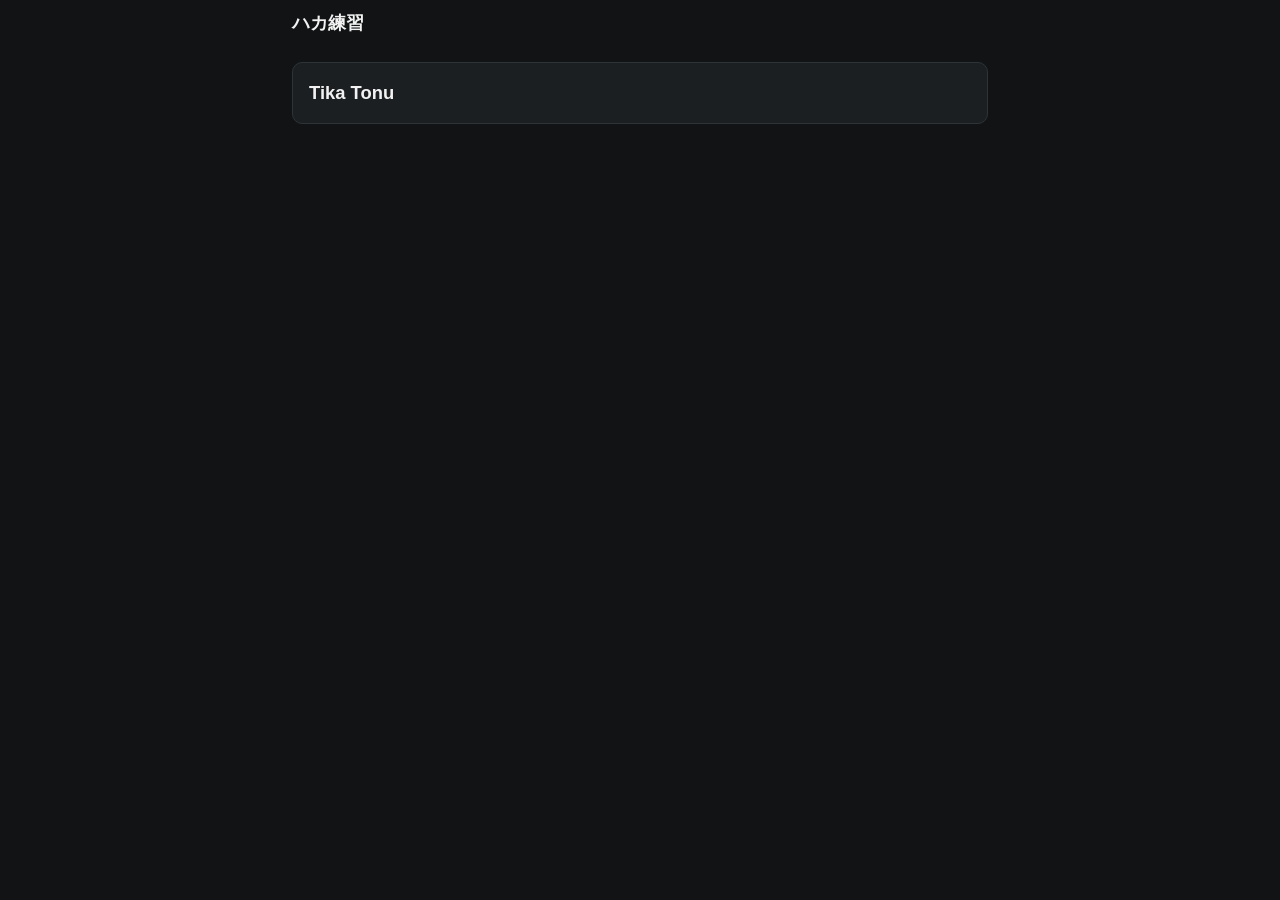
<file: index.html>
<!doctype html>
<html lang="ja">
<head>
  <meta charset="utf-8">
  <meta name="viewport" content="width=device-width, initial-scale=1">
  <title>ハカ練習</title>
  <link rel="stylesheet" href="style.css?v=3">
</head>
<body>
  <div class="wrap">
    <header class="top"><h1>ハカ練習</h1></header>
    <ul class="song-list" id="songs"><li>読み込み中…</li></ul>
  </div>
  <script>
    fetch('songs/index.json', { cache: 'no-cache' })
      .then(r => r.json())
      .then(songs => {
        const ul = document.getElementById('songs');
        ul.textContent = '';
        for (const s of songs) {
          const li = document.createElement('li');
          const a = document.createElement('a');
          a.href = 'player.html#' + encodeURIComponent(s.id);
          a.textContent = s.title;
          li.appendChild(a);
          ul.appendChild(li);
        }
      })
      .catch(() => {
        document.getElementById('songs').textContent = '曲一覧を読み込めませんでした。';
      });
  </script>
</body>
</html>
</file>
<file: style.css>
:root {
  --bg: #111315;
  --panel: #1c1f22;
  --line: #2e3337;
  --text: #f2f2f2;
  --muted: #9aa1a7;
  --faint: #6b7278;
  color-scheme: dark;
}

* { box-sizing: border-box; }

html, body {
  margin: 0;
  background: var(--bg);
  color: var(--text);
  font-family: -apple-system, BlinkMacSystemFont, "Hiragino Sans", "Noto Sans JP", "Segoe UI", sans-serif;
  line-height: 1.5;
  -webkit-text-size-adjust: 100%;
}

a { color: #8fc1ff; }

.wrap {
  max-width: 720px;
  margin: 0 auto;
  padding: 0 12px 24px;
}

header.top {
  display: flex;
  align-items: center;
  gap: 12px;
  padding: 10px 0;
}
header.top h1 { font-size: 1.1rem; margin: 0; flex: 1; }
header.top a { text-decoration: none; font-size: .9rem; }

/* ---- index ---- */
.song-list { list-style: none; padding: 0; margin: 16px 0; }
.song-list li a {
  display: block;
  padding: 16px;
  margin-bottom: 8px;
  background: var(--panel);
  border: 1px solid var(--line);
  border-radius: 10px;
  color: var(--text);
  text-decoration: none;
  font-size: 1.15rem;
  font-weight: 600;
}

/* ---- player ---- */
.video-box {
  position: relative;
  width: 100%;
  aspect-ratio: 16 / 9;
  background: #000;
  border-radius: 8px;
  overflow: hidden;
}
.video-box > div, .video-box iframe {
  position: absolute;
  inset: 0;
  width: 100%;
  height: 100%;
  border: 0;
}

.error {
  margin: 8px 0 0;
  padding: 10px 12px;
  background: #4a1e1b;
  border: 1px solid #8a3a33;
  border-radius: 8px;
  font-size: .9rem;
}

.subtitle {
  min-height: 7.2em;
  padding: 10px 4px 4px;
  text-align: center;
}
.subtitle .cur-kana {
  font-size: clamp(1.5rem, 7vw, 2.4rem);
  font-weight: 700;
  line-height: 1.25;
  min-height: 1.25em;
}
.subtitle .cur-text {
  font-size: 1rem;
  color: var(--muted);
  min-height: 1.5em;
}
.subtitle .next {
  margin-top: 4px;
  font-size: .95rem;
  color: var(--faint);
  min-height: 1.5em;
}
.subtitle .next::before { content: "次："; }
.subtitle .next:empty::before { content: ""; }

/* タイミング未設定時の全フレーズ一覧 */
.subtitle.all { text-align: left; min-height: 0; }
.all-phrases {
  margin: 0;
  padding: 0 0 0 2em;
  font-size: .95rem;
}
.all-phrases li { padding: 3px 0; }
.all-phrases .kana { font-weight: 600; }
.all-phrases .text { color: var(--muted); font-size: .8rem; }

.controls {
  display: grid;
  grid-template-columns: 1fr 1.4fr;
  gap: 8px;
  margin-top: 8px;
}
.controls button {
  appearance: none;
  font: inherit;
  font-size: 1.05rem;
  min-height: 52px;
  padding: 6px 12px;
  background: #2a2f33;
  color: var(--text);
  border: 1px solid #3a4045;
  border-radius: 10px;
  cursor: pointer;
  touch-action: manipulation;
}
.controls button:active { transform: translateY(1px); }
.controls button.primary { background: #e0483e; border-color: #e0483e; color: #fff; font-weight: 700; }

.loop-count {
  margin-top: 6px;
  text-align: right;
  font-size: .75rem;
  color: var(--faint);
  font-variant-numeric: tabular-nums;
}

[hidden] { display: none !important; }
</file>
